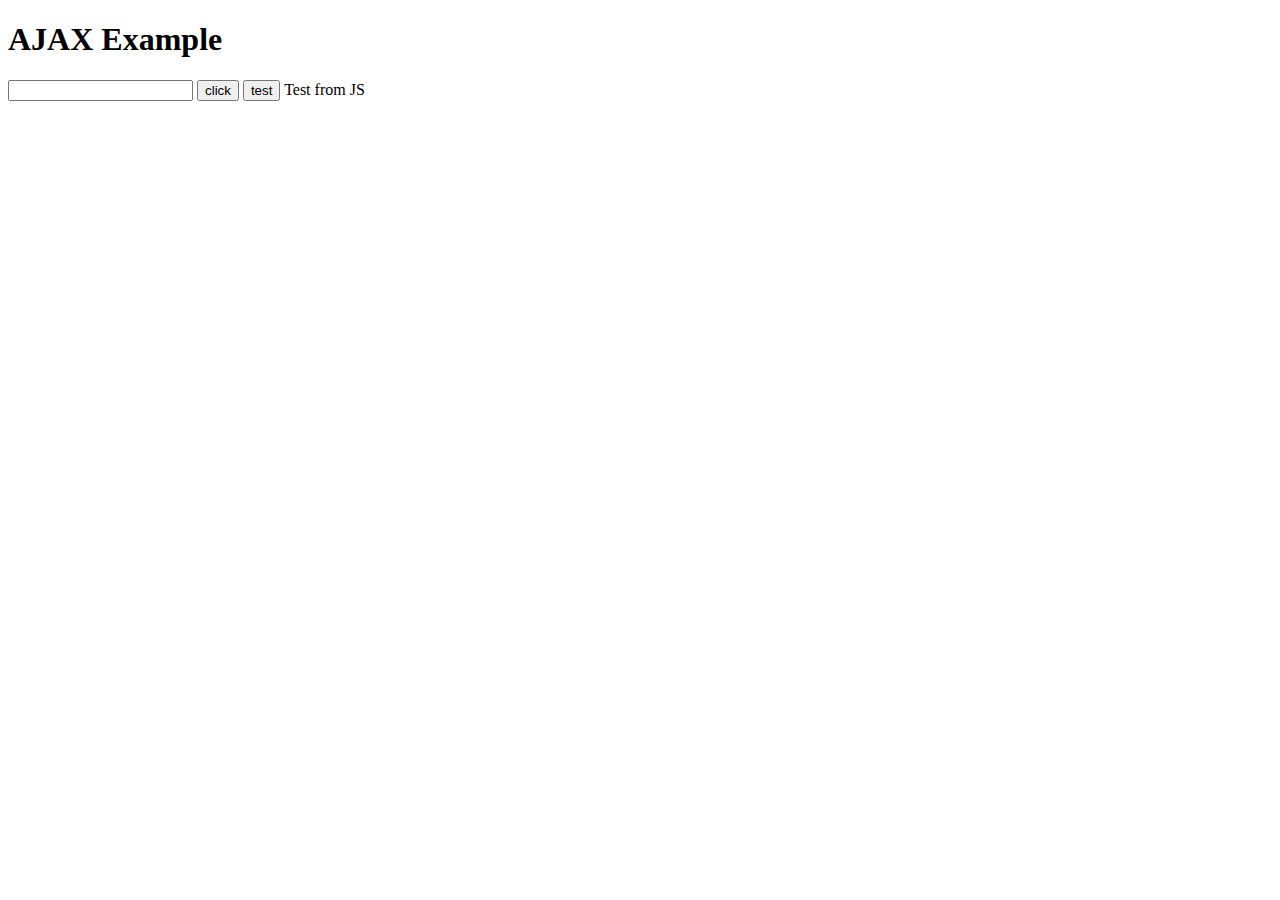
<file: ajax/index.html>
<!DOCTYPE html>
<html lang="en">
<head>
    <title>AjAX Example</title>
</head>
<body>
    
        <h1>AJAX Example</h1>

        <input type="text" name="username" id="username" onkeyup="username()" />
        <input type="button" name="click" value="click" onclick="ajax()" />
        <input type="button" name="Test" value="test" onclick="alert('test')" />

        <script>
            //name = 'alamin';
            //var name = 'alamin';
            // let name = 'alamin';
            // let cgpa =3.6;
            // let email = "alamin@aiub.edu";
            // let std = [1, 'alamin', 3.5, 'alamin@aiub.edu'];

            // function sum(a, b){
            //     return a+b;
            // }
            // sum();

            // let sum = function (a, b){
            //     return a+b;
            // }
            // sum()
            // let sum= (a, b)=>a+b;
            
            // for(let a=0;a<10; a++ ){

            // }

            // if(){

            // }else{

            // }
            // ===

            //alert('test');
            //console.log('test');
            document.write('Test from JS');
            
            function abc(){
                let obj = document.getElementsByTagName('h1')[0];
                obj.innerHTML = "TEST EXample";
            }

            function username(){
                let username = document.getElementById('username').value;
                let obj = document.getElementsByTagName('h1')[0];

                if(username == ""){
                    obj.innerHTML = "Null data found";
                    obj.style.color = 'red';
                }else{
                    obj.style.color = 'black';
                    document.getElementsByTagName('h1')[0].innerHTML = username;
                }
                
            }

            function ajax(){
                let username = document.getElementById('username').value;                
                let xhttp = new XMLHttpRequest();
                   xhttp.open("GET", 'abc.php?username='+username, true);
                   xhttp.open("POST", 'abc.php', true);
                   xhttp.setRequestHeader("Content-type", "application/x-www-form-urlencoded");
                   xhttp.send('username='+username);

                   xhttp.onreadystatechange = function (){
                    if(this.readyState == 4 & this.status == 200){
                        //alert(this.responseText);
                        document.getElementsByTagName('h1')[0].innerHTML = this.responseText;                 
                    }
                   }

            }
        </script>
</body>
</html>
</file>
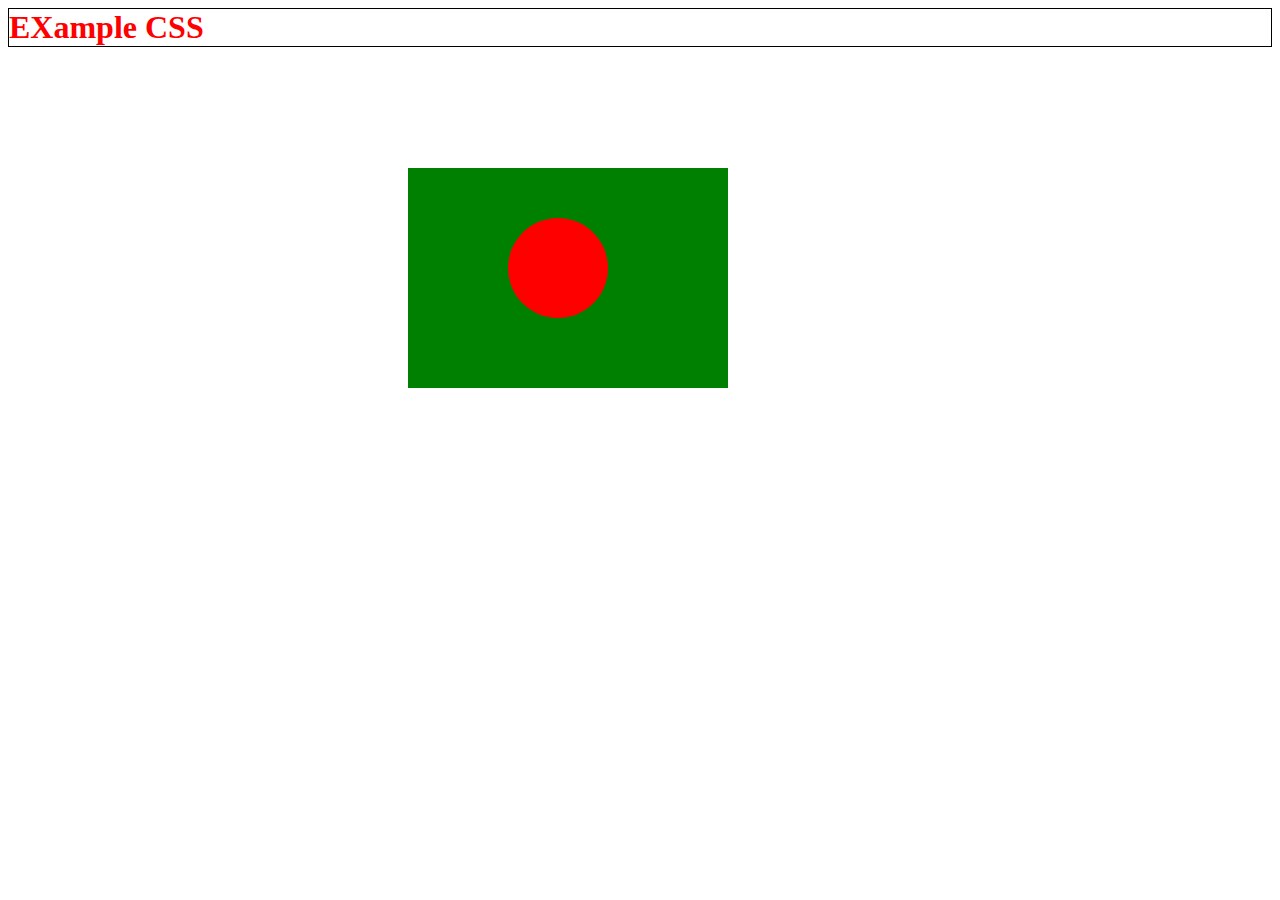
<file: css/index.html>
<html lang="en">
<head>
    <title>CSS Example</title>
    <link rel="stylesheet" href="style.css"/>
    <style>
    </style>
</head>
<body>
    
    <h1 style="color: red;border: 1px solid black;">EXample CSS </h1>
    <div id="d1">
        <div  class="d2"></div>
    </div>

</body>
</html>
</file>
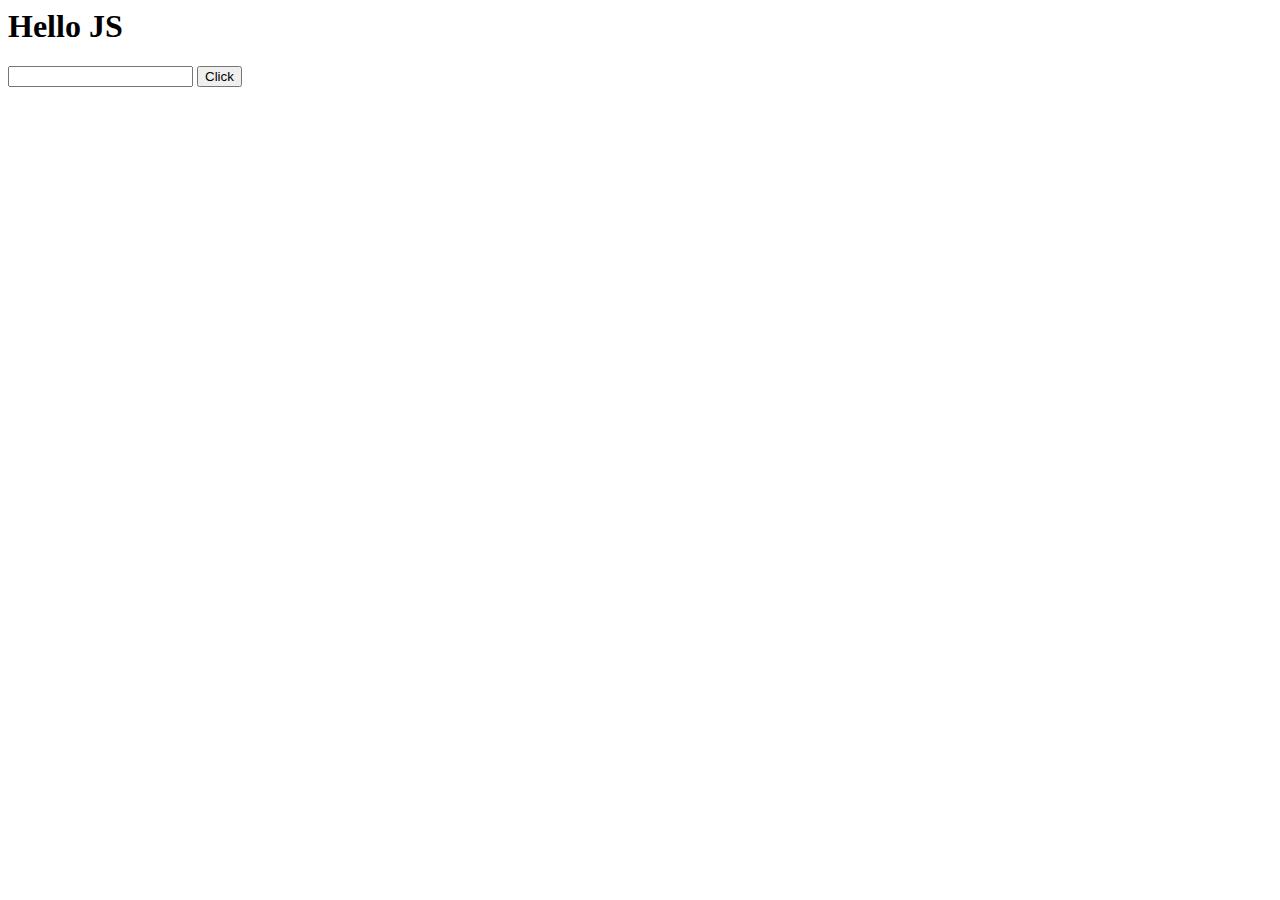
<file: js/index.html>
<html lang="en">
<head>
    <title>JS Example</title>
</head>
<body>
        <h1>Hello JS</h1>

        <input type="text" name="username" id="username" onkeyup="username()" />
        <input type="button" name="click" value="Click" onclick=" username()" />

        <script>
            //name = 'alamin';
            //var name = 'alamin';
            let name = 'alamin';
            //const name = 'alamin';
            // let std  = [1, 'alamin', 3.6, 'alamin@aiub.edu'];

            // function sum(a,b){
            //     return a+b;
            // }

            // let sum = function (a, b){
            //     return a+b;
            // }
            // let sum = (a, b)=>a+b;

            // for(let a=0; a<10; a++){

            // }

            // if(){

            // }else{

            // }

            //console.log('test');
                //alert('test');
                //document.write('Test from JS');
                function abc(){
                    let obj = document.getElementsByTagName('h1')[0];
                    obj.innerHTML = "TEST content";
                }

                function username(){
                    let username = document.getElementById('username').value;

                    if(username == ""){
                       let obj= document.getElementsByTagName('h1')[0];
                       obj.innerHTML = "Null data";
                       obj.style.color = "red";
                    }else{
                        document.getElementsByTagName('h1')[0].innerHTML = username;
                    }

                }
        </script>
</body>
</html>
</file>
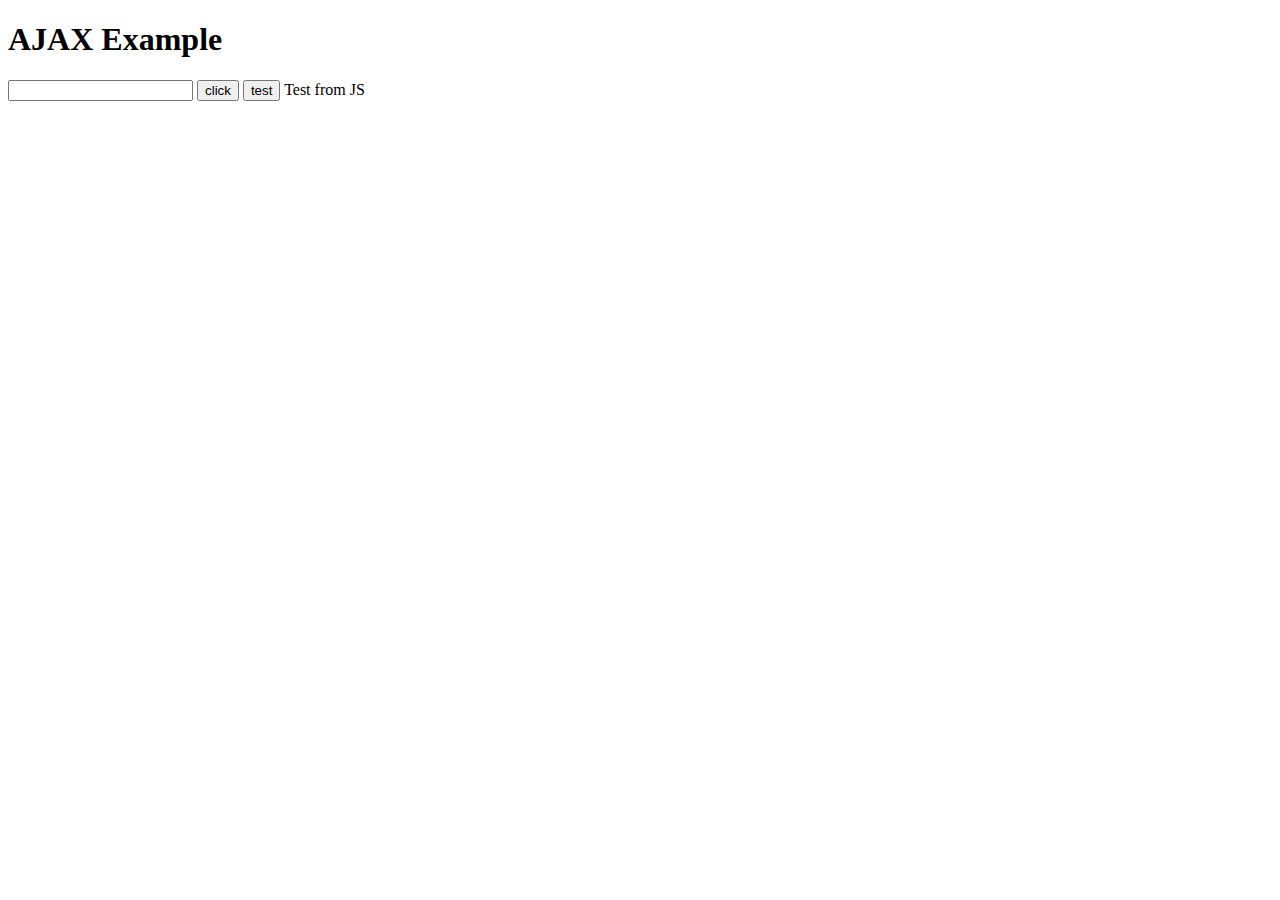
<file: json/index.html>
<!DOCTYPE html>
<html lang="en">
<head>
    <title>JSON Example</title>
</head>
<body>
    
        <h1>AJAX Example</h1>

        <input type="text" name="username" id="username" onkeyup="username()" />
        <input type="button" name="click" value="click" onclick="ajax()" />
        <input type="button" name="Test" value="test" onclick="alert('test')" />

        <script>
            //name = 'alamin';
            //var name = 'alamin';
            // let name = 'alamin';
            // let cgpa =3.6;
            // let email = "alamin@aiub.edu";
            // let std = [1, 'alamin', 3.5, 'alamin@aiub.edu'];

            // function sum(a, b){
            //     return a+b;
            // }
            // sum();

            // let sum = function (a, b){
            //     return a+b;
            // }
            // sum()
            // let sum= (a, b)=>a+b;
            
            // for(let a=0;a<10; a++ ){

            // }

            // if(){

            // }else{

            // }
            // ===

            //alert('test');
            //console.log('test');
            document.write('Test from JS');
            
            function abc(){
                let obj = document.getElementsByTagName('h1')[0];
                obj.innerHTML = "TEST EXample";
            }

            function username(){
                let username = document.getElementById('username').value;
                let obj = document.getElementsByTagName('h1')[0];

                if(username == ""){
                    obj.innerHTML = "Null data found";
                    obj.style.color = 'red';
                }else{
                    obj.style.color = 'black';
                    document.getElementsByTagName('h1')[0].innerHTML = username;
                }
                
            }

            function ajax(){
                let username = document.getElementById('username').value;
                let password = "123";
                
                let user = {
                    'username': username,
                    'password': password,
                    'email': 'alamin@aiub.edu'
                }

                let data = JSON.stringify(user);

                let xhttp = new XMLHttpRequest();
                   //xhttp.open("GET", 'abc.php?data='+data, true);
                   xhttp.open("POST", 'abc.php', true);
                   xhttp.setRequestHeader("Content-type", "application/x-www-form-urlencoded");
                   xhttp.send('data='+data);

                   xhttp.onreadystatechange = function (){
                    if(this.readyState == 4 & this.status == 200){
                        //alert(this.responseText);
                        let user = JSON.parse(this.responseText);
                        alert(user.email);
                        //document.getElementsByTagName('h1')[0].innerHTML = user.username;                 
                    }
                   }

            }
        </script>
</body>
</html>
</file>
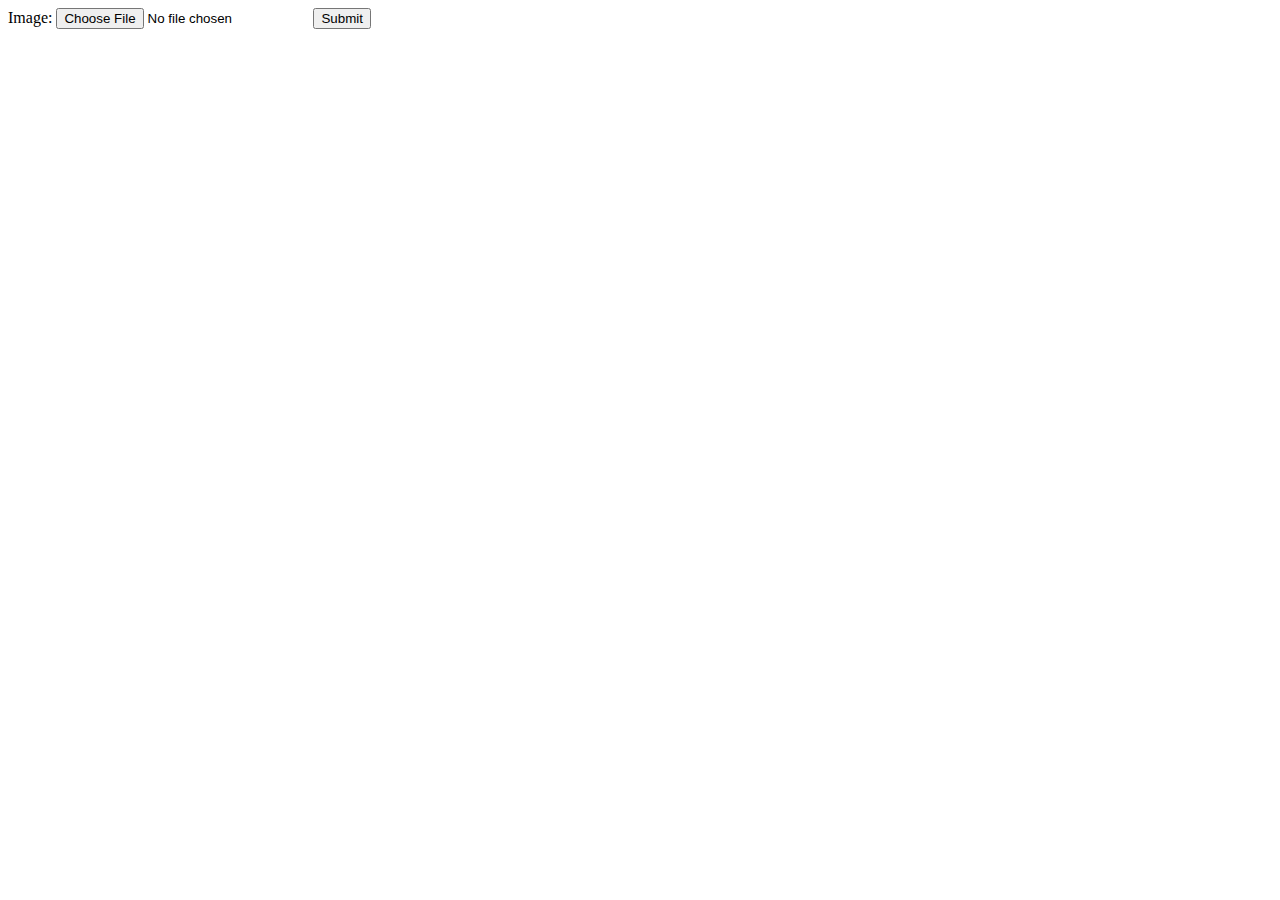
<file: file-upload/form.html>
<html>
<head>
    <title>File Upload</title>
</head>
<body>
        <form method="POST" action="fileupload.php" enctype="multipart/form-data">
            Image: <input type="file" name="myfile" value="" />
                    <input type="submit" name="Submit" value="Submit"/>
        </form>
</body>
</html>
</file>
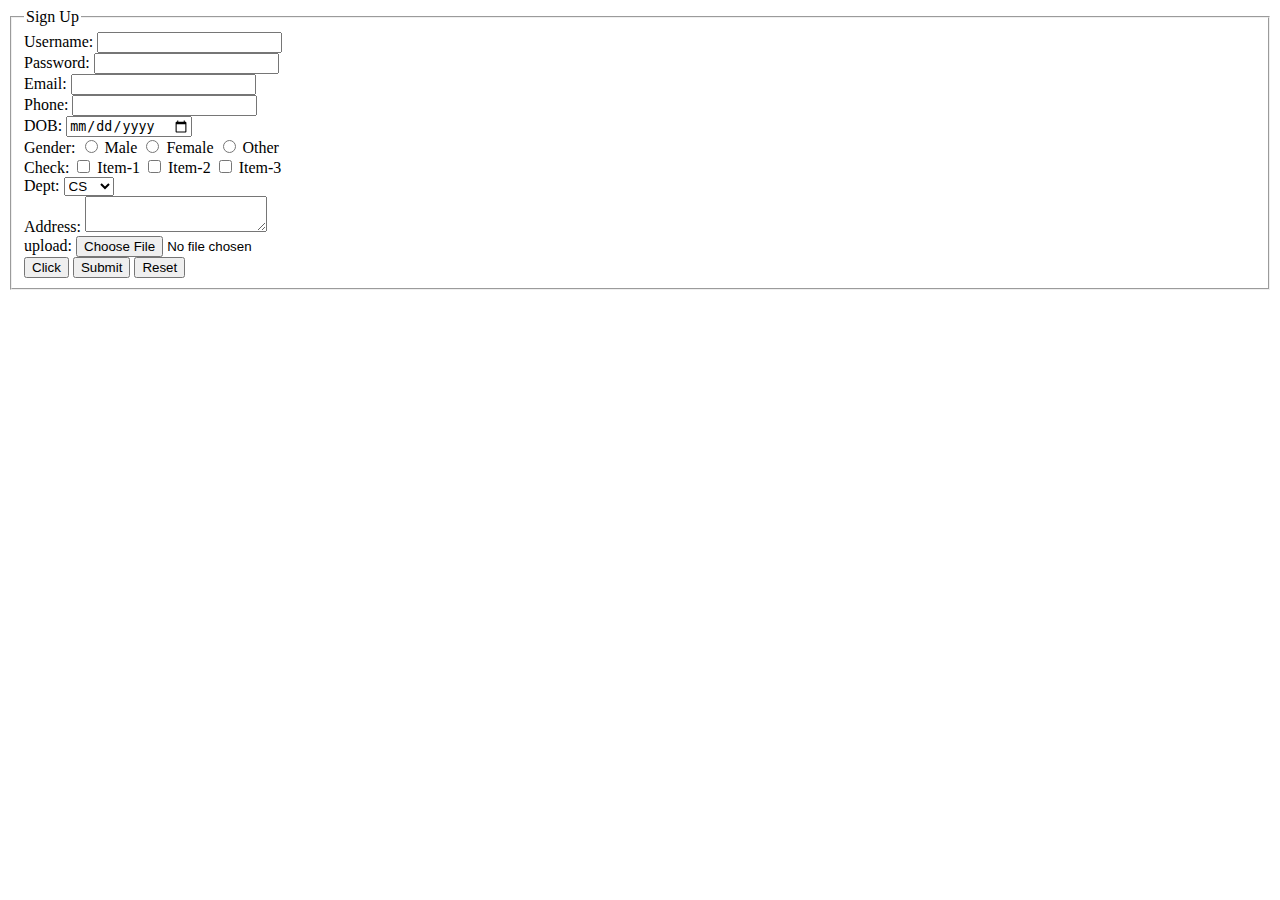
<file: Html/form.html>
<html>
<head>
    <title>Form</title>
</head>
<body>

    <form method="" action="" enctype="">
        <fieldset>
            <legend>Sign Up</legend>
        Username:       <input type="text" name="" value="" /> <br>
        Password:       <input type="password" name="" value="" /> <br>
        Email:          <input type="email" name="" value="" /> <br>
        Phone:          <input type="number" name="" value="" /> <br>
        DOB:            <input type="date" name="" value="" /> <br>
        
        Gender:         <input type="radio" name="gender" value="" /> Male
                        <input type="radio" name="gender" value="" /> Female
                        <input type="radio" name="gender" value="" /> Other <br>

        Check:          <input type="checkbox" name="gender" value="" /> Item-1
                        <input type="checkbox" name="gender" value="" /> Item-2
                        <input type="checkbox" name="gender" value="" /> Item-3 <br>
        Dept:           <select name=""> 
                            <option value="">CS</option>
                            <option value="">CIS</option>
                            <option value="">CSE</option>
                        </select> <br>
        Address:        <textarea></textarea> <br>
        upload:         <input type="file" name="" value="" /> <br>

                        <input type="button" name="" value="Click" />
                        <input type="submit" name="" value="Submit" />
                        <input type="reset" name="" value="Reset" />
        </fieldset>
    </form>
</body>
</html>
</file>
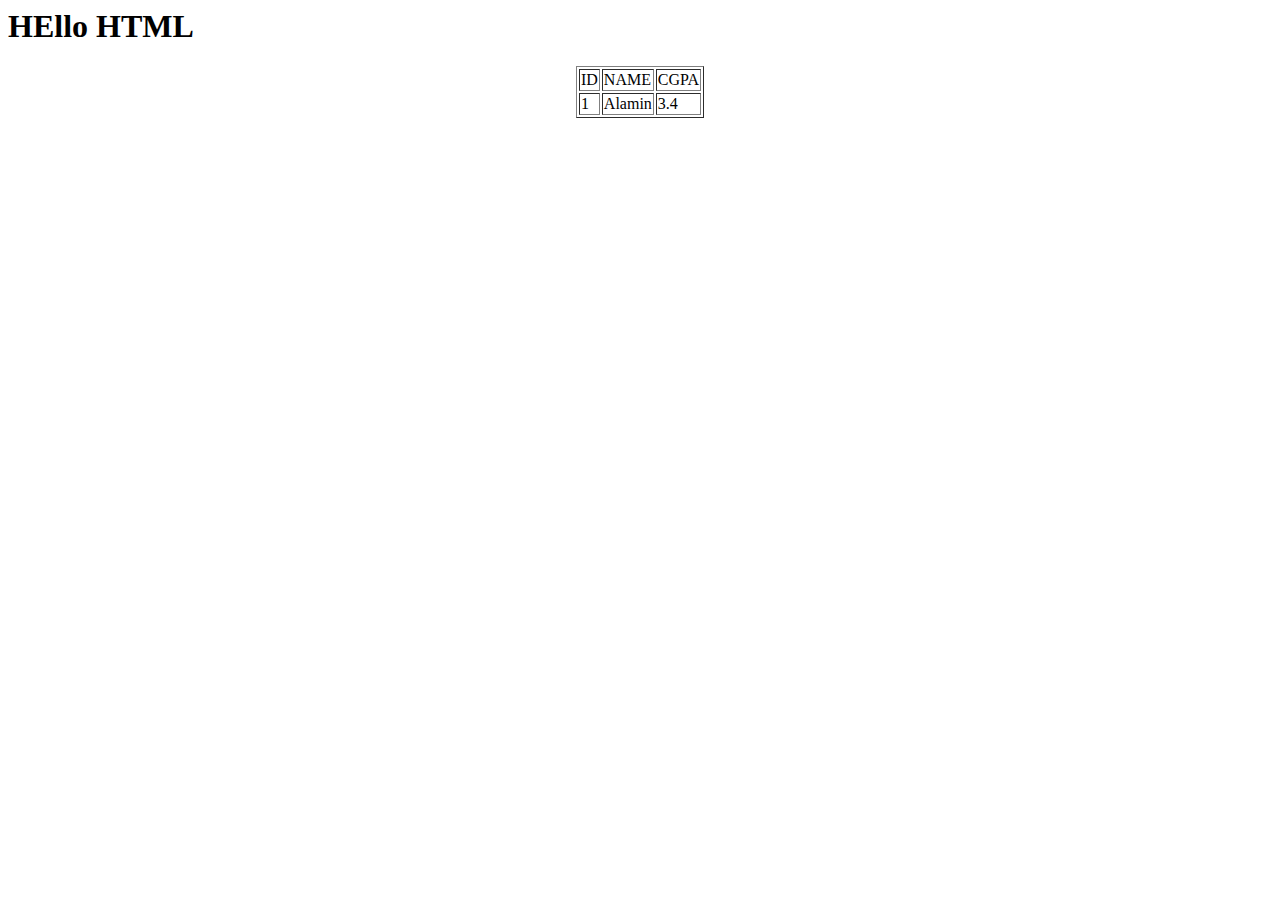
<file: Html/test.html>
<html>
<head>
    <title>HTML</title>
</head>
<body>
        <h1>HEllo HTML</h1>
        <table border="1" align="center">
            <tr>
                <td>ID</td>
                <td>NAME</td>
                <td>CGPA</td>
            </tr>
            <tr>
                <td>1</td>
                <td>Alamin</td>
                <td>3.4</td>
            </tr>
        </table>
</body>
</html>
</file>
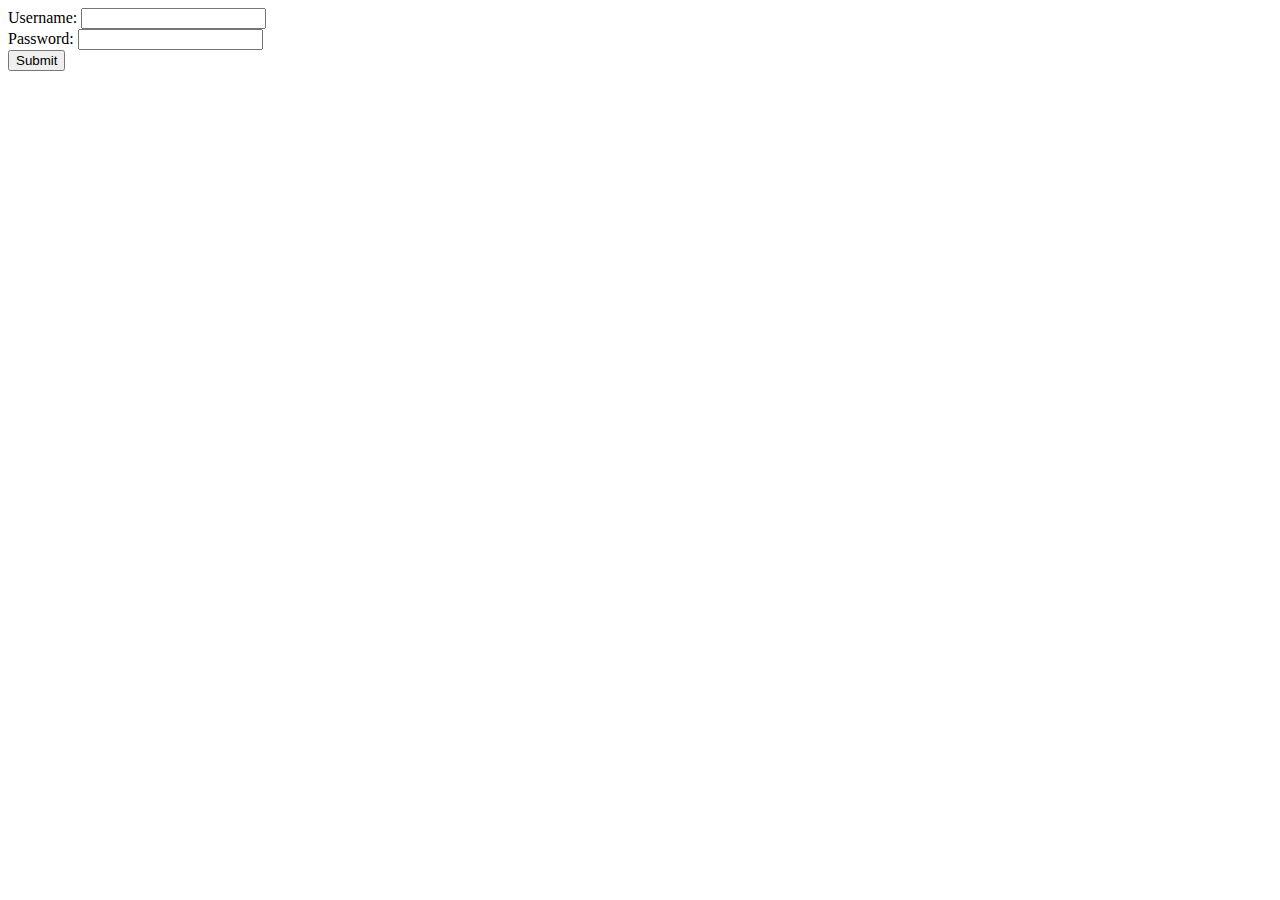
<file: php/form.html>
<!DOCTYPE html>
<html>
<head>
    <title>HTML form</title>
</head>
<body>
    <form method="GET" action="data.php" enctype="">
        Username: <input type="text" name="username" value="" ><br>
        Password: <input type="password" name="password" value="" ><br>
                  <input type="submit" name="submit" value="Submit" >
    </form>
</body>
</html>
</file>
<file: css/style.css>
h1{
    color: red;
    border: 1px solid black;
}

#d1{
    background-color: green;
    width: 300px;
    height: 200px;
    position: relative;
    left: 400px;
    top: 100px;
    /* margin: 10px 20px; */
    padding: 10px;
}

.d2{
    background-color: red;
    width: 100px;
    height: 100px;
    position: absolute;
    top: 50px;
    left: 100px;
    border-radius: 50%;
}
</file>
